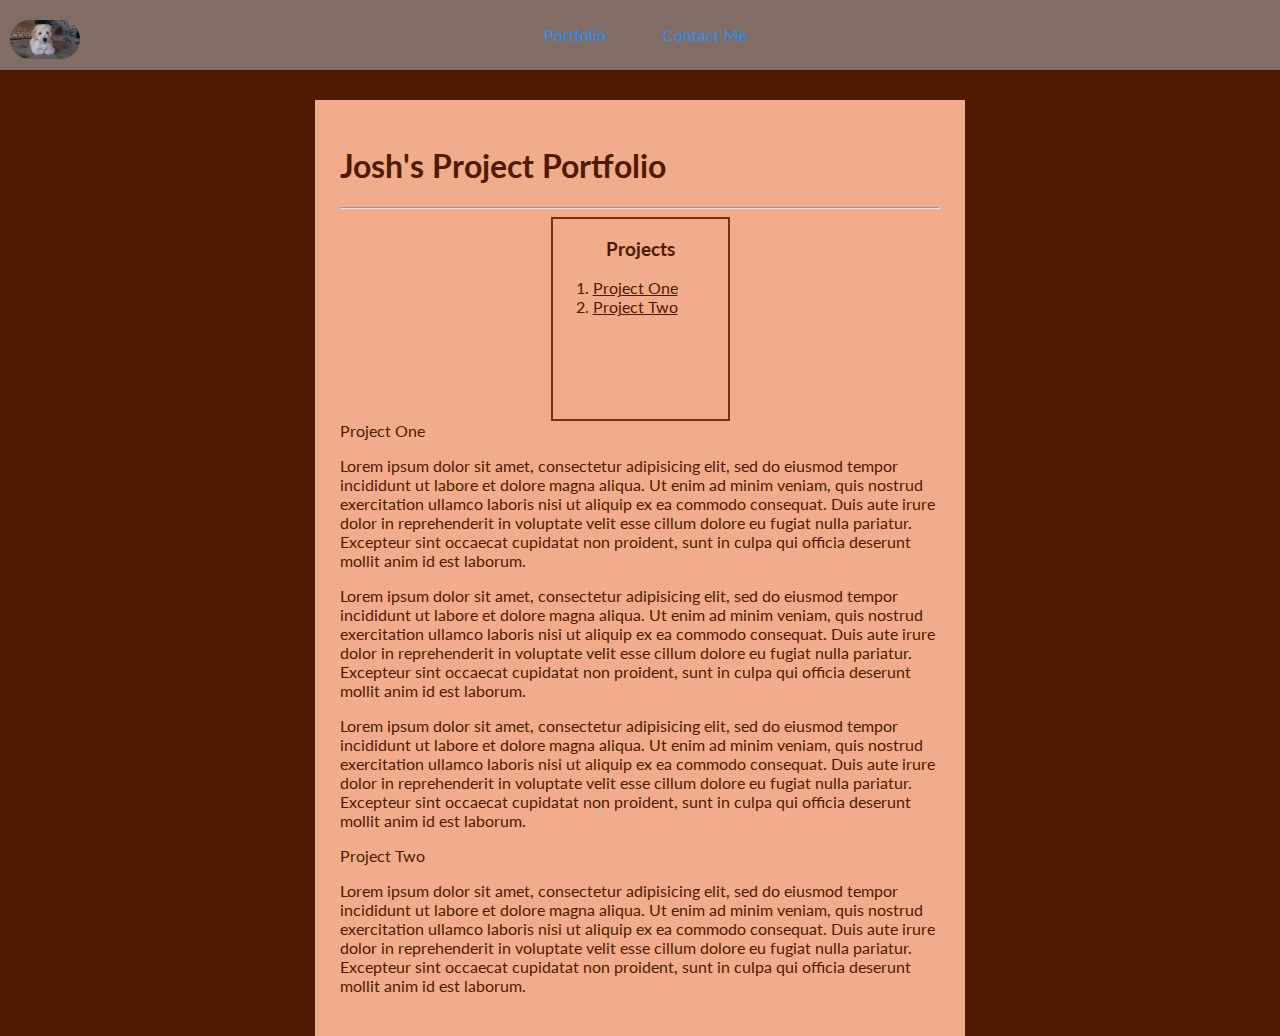
<file: index.html>
<!DOCTYPE html>
<html>
<head>
  <title>Josh's Projects Page</title>
  <meta name="viewport" content="width=device-width, initial-scale=1">
  <link href='https://fonts.googleapis.com/css?family=Lato:400,400italic,700,700italic' rel='stylesheet' type='text/css'>
  <link rel="stylesheet" href="css/styles.css">
</head>
<body>
  <div class="navbar">
      <a href="#"><img src="images/MobyPupCrossLeg.JPG"/></a>
      <div class="portfolio">Portfolio</div>
      <div class="contact-me">Contact Me</div>
  </div>
  <div class="content">
    <h1>Josh's Project Portfolio</h1>
    <hr>
    <div id="toctitle">
      <div class="toc">
        <h3>Projects</h3>
        <ol>
          <a href="#project-one"><li>Project One</li></a>
          <a href="#project-two"><li>Project Two</li></a>
        </ol>
      </div>
      <a name="project-one"<h2 >Project One</h2></a>
      <p>Lorem ipsum dolor sit amet, consectetur adipisicing elit, sed do eiusmod tempor incididunt ut labore et dolore magna aliqua. Ut enim ad minim veniam, quis nostrud exercitation ullamco laboris nisi ut aliquip ex ea commodo consequat. Duis aute irure dolor in reprehenderit in voluptate velit esse cillum dolore eu fugiat nulla pariatur. Excepteur sint occaecat cupidatat non proident, sunt in culpa qui officia deserunt mollit anim id est laborum.</p>
      <p>Lorem ipsum dolor sit amet, consectetur adipisicing elit, sed do eiusmod tempor incididunt ut labore et dolore magna aliqua. Ut enim ad minim veniam, quis nostrud exercitation ullamco laboris nisi ut aliquip ex ea commodo consequat. Duis aute irure dolor in reprehenderit in voluptate velit esse cillum dolore eu fugiat nulla pariatur. Excepteur sint occaecat cupidatat non proident, sunt in culpa qui officia deserunt mollit anim id est laborum.</p>
      <p>Lorem ipsum dolor sit amet, consectetur adipisicing elit, sed do eiusmod tempor incididunt ut labore et dolore magna aliqua. Ut enim ad minim veniam, quis nostrud exercitation ullamco laboris nisi ut aliquip ex ea commodo consequat. Duis aute irure dolor in reprehenderit in voluptate velit esse cillum dolore eu fugiat nulla pariatur. Excepteur sint occaecat cupidatat non proident, sunt in culpa qui officia deserunt mollit anim id est laborum.</p>
      <a name="project-two"<h2 >Project Two</h2></a>
      <p>Lorem ipsum dolor sit amet, consectetur adipisicing elit, sed do eiusmod tempor incididunt ut labore et dolore magna aliqua. Ut enim ad minim veniam, quis nostrud exercitation ullamco laboris nisi ut aliquip ex ea commodo consequat. Duis aute irure dolor in reprehenderit in voluptate velit esse cillum dolore eu fugiat nulla pariatur. Excepteur sint occaecat cupidatat non proident, sunt in culpa qui officia deserunt mollit anim id est laborum.</p>
    </div>


  </body>
  </html>
</file>
<file: css/styles.css>
/* universal selector*/
* {
  color:#501A00; /* color means font color */
  font-family: 'Lato', sans-serif;
}

body{
  background-color: #501A00;
  margin:0px;
}

.navbar{
  height:70px;
  width:100%;
  background-color: #816D65;
  z-index: 1000;
  position:fixed;
  top: 0px;
  left:0px;
  text-align:center;
}

.navbar img{
  width: 70px;
  position: absolute;
  left: 10px;
  top: 20px;
  border-radius: 25px;
}

.navbar div{
  box-sizing: border-box;
  /*background-color:black;*/
  color: dodgerblue    !important;
  display: inline-block;
  padding-top:25px;
  height:70px;
  margin-left: -2px;
  margin-right: -2px;
  width: 130px;
  transition: background-color .4s, font-size .4s, box-shadow .4s;
}

/* called a pseudo-selector*/
.navbar div:hover{
    background-color: black;
    font-size: 15px;
    box-shadow: inset 2px 2px 15px dodgerblue;

}
.content{
  position:relative;
  top: 100px;
  background-color: #F1AC8B;
  max-width: 600px;
  margin-top: 0px;
  margin-right: auto;
  margin-bottom: 0px;
  margin-left: auto;
  padding: 25px;
}

.toc{
  border:2px solid #7A300D;
  width:175px;
  height:200px;
  margin:0 auto;
}

/* descendant class*/
.toc h3{
  text-align: center;
}
</file>
